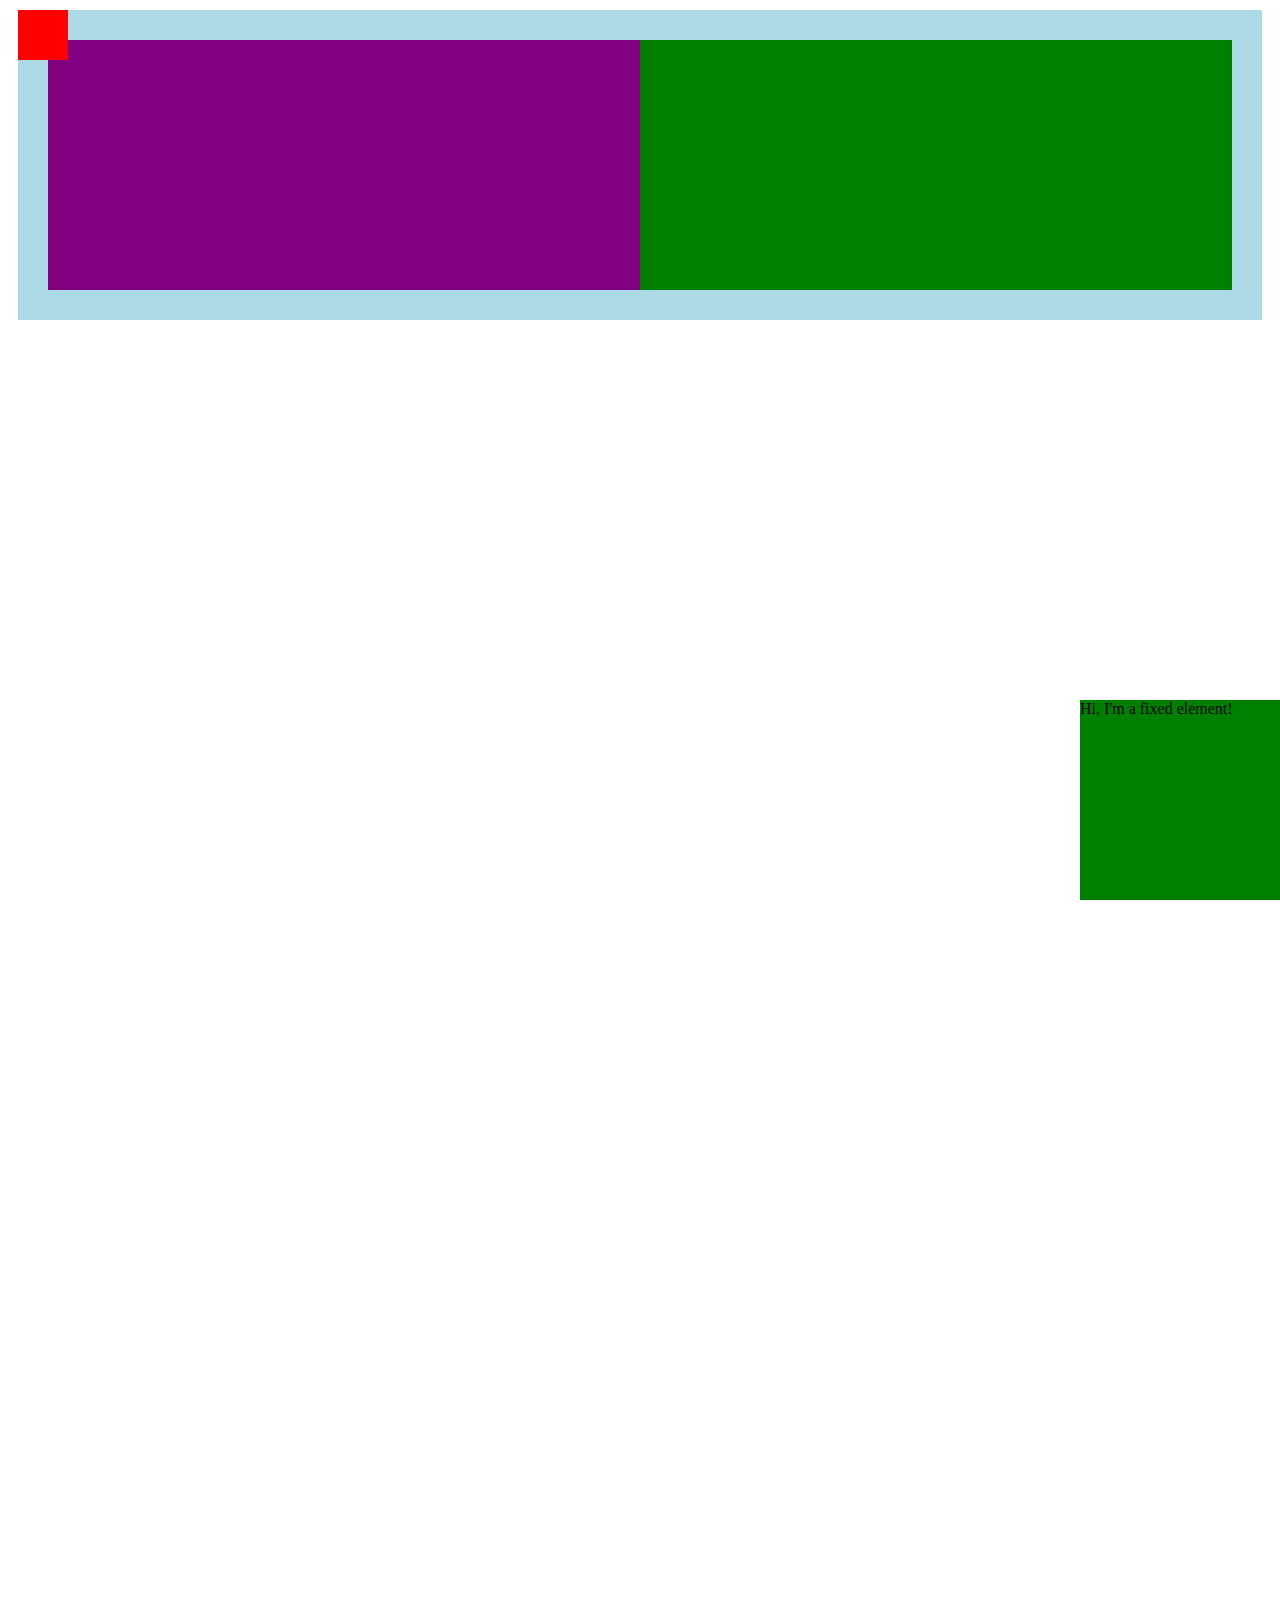
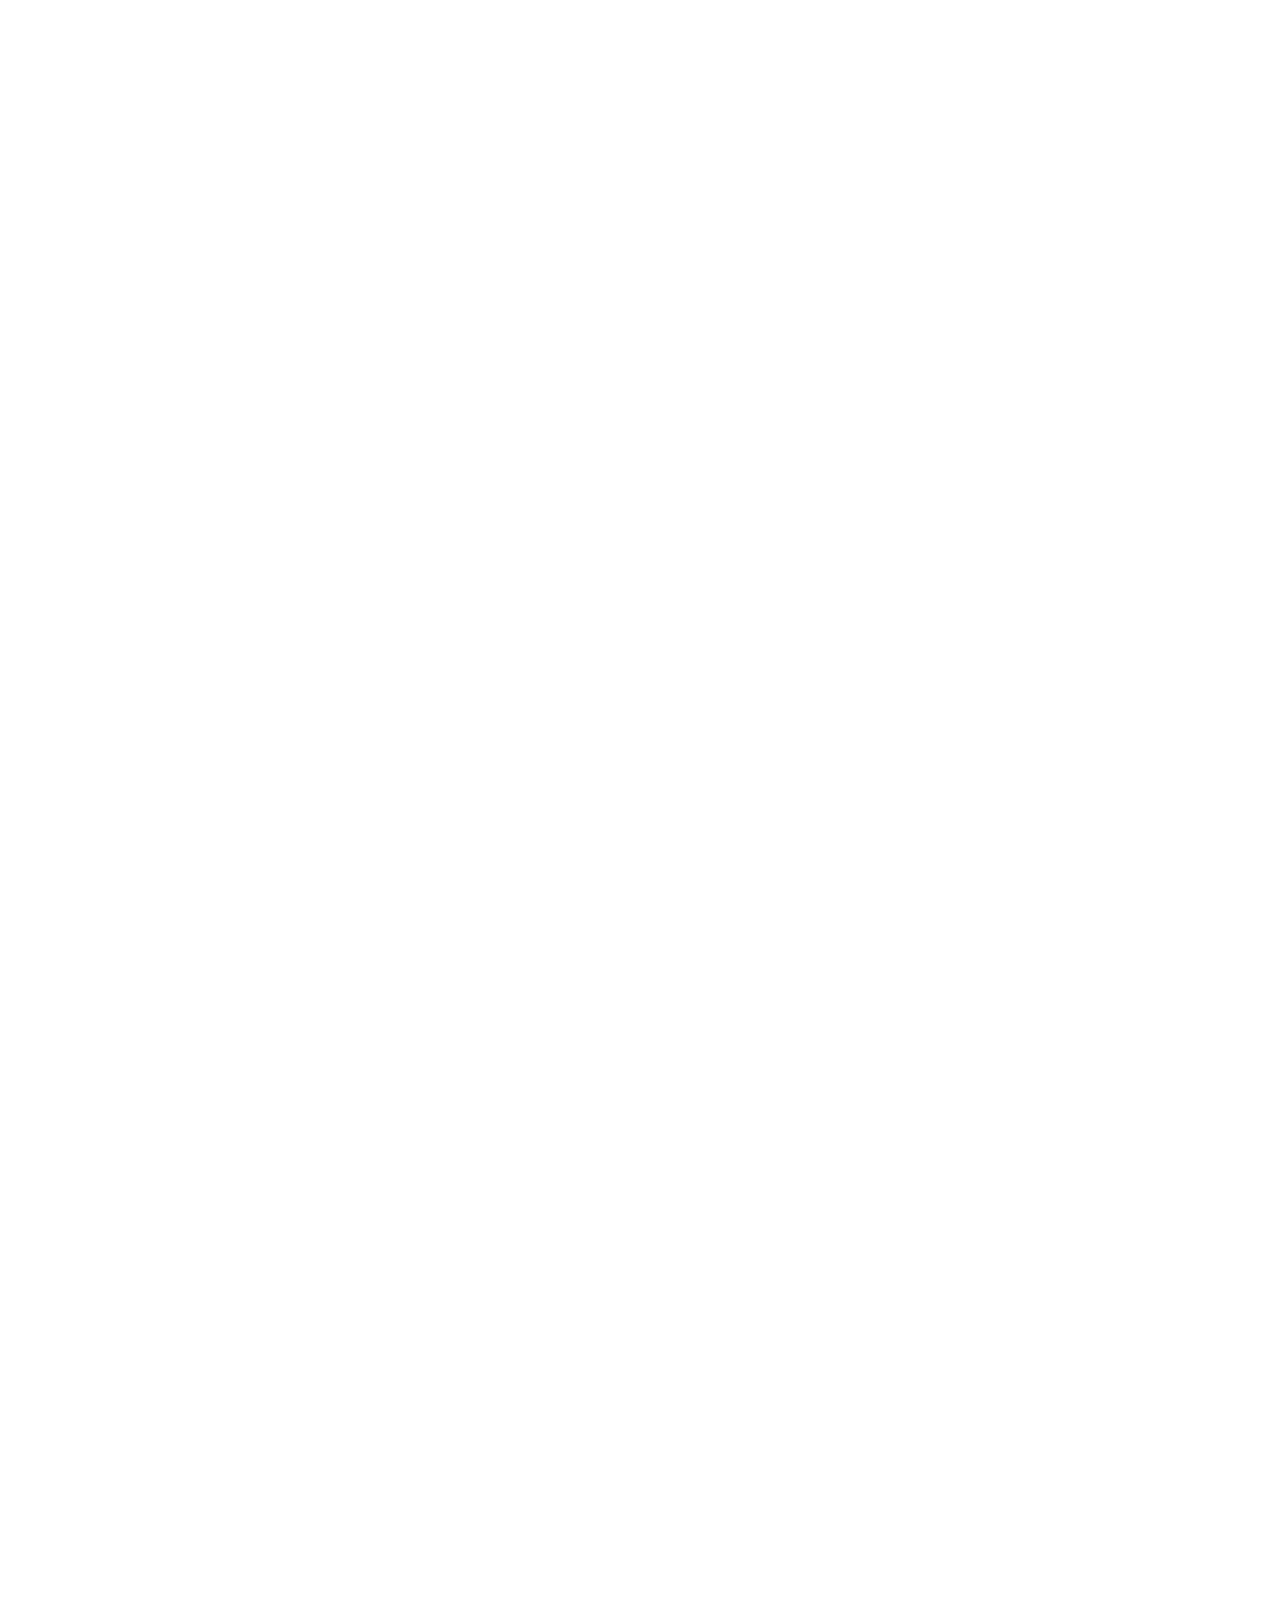
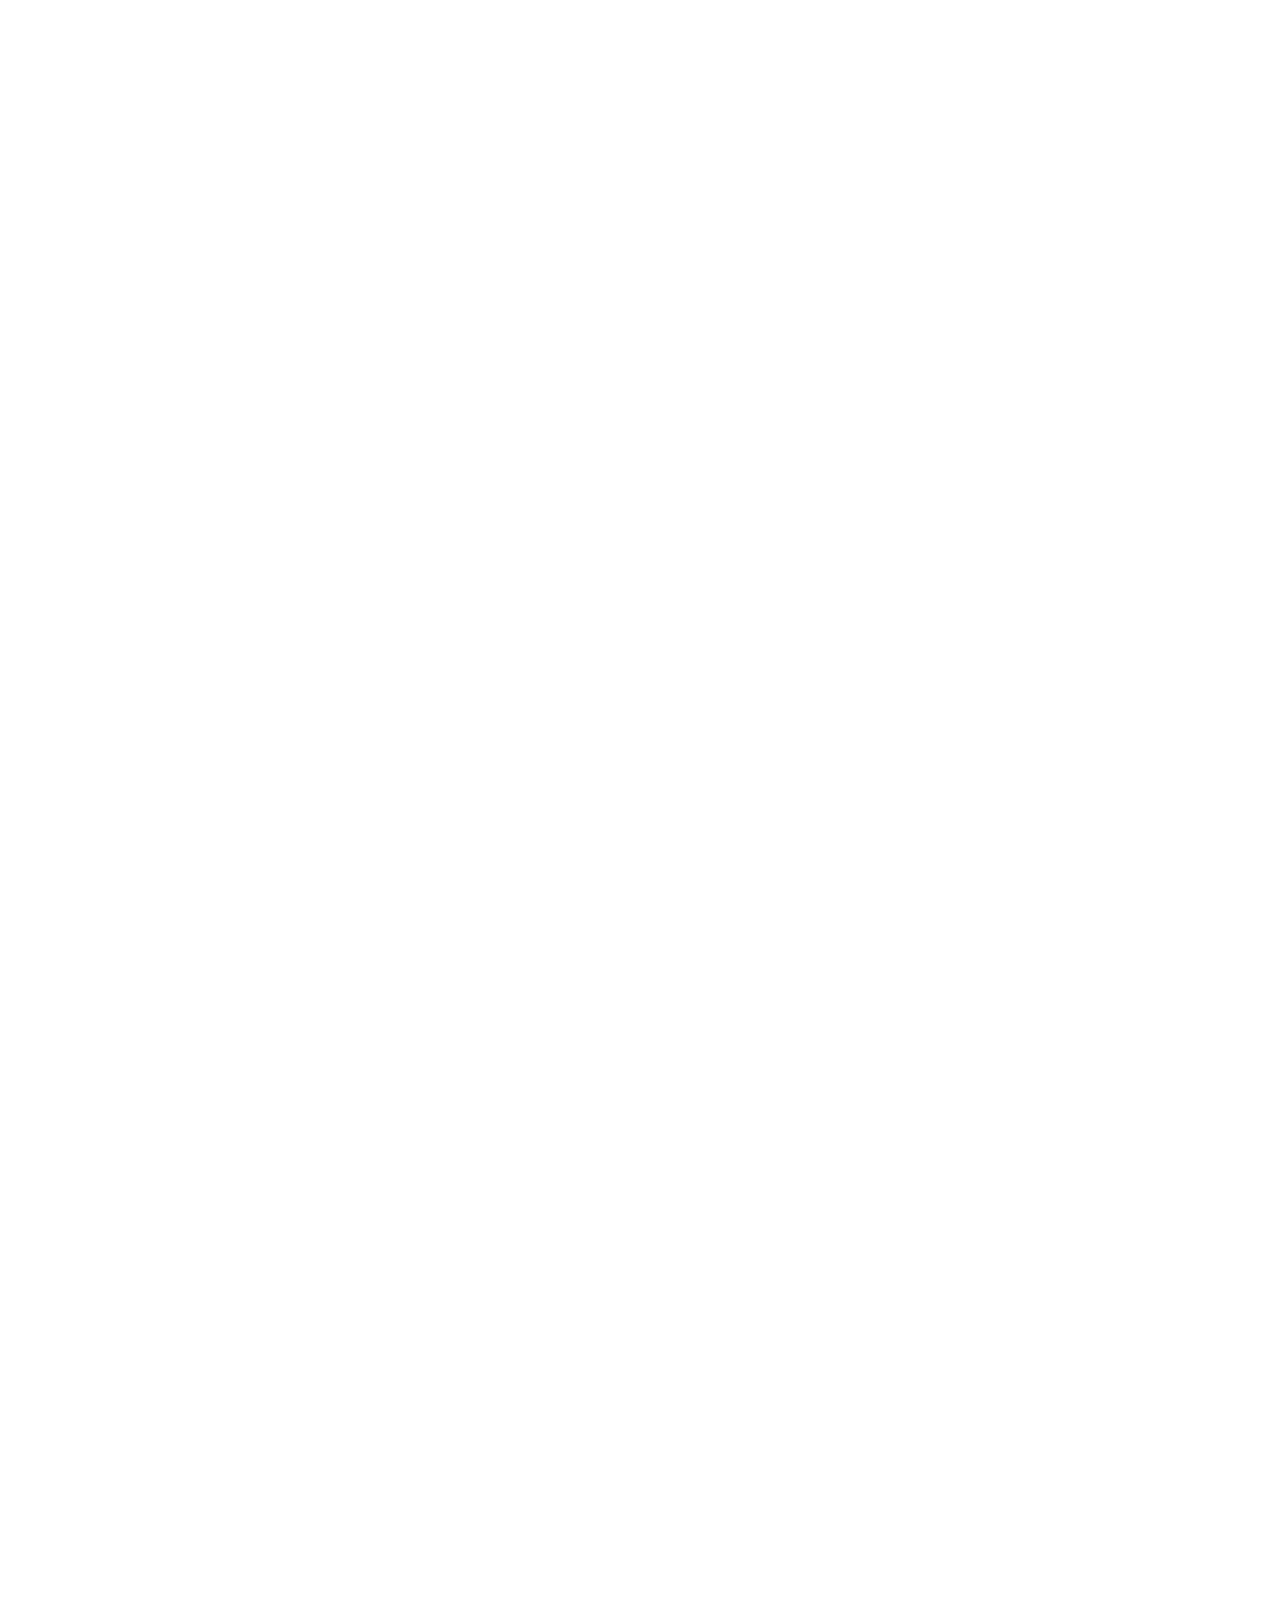
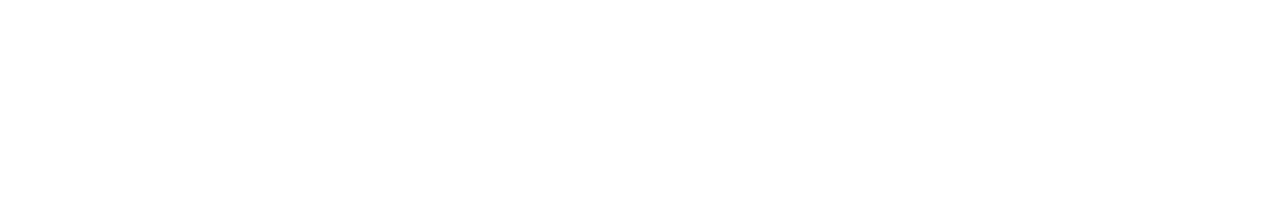
<file: 17.3_activities/02_Positioning_Relative_Absolute/solved/index.html>
<!DOCTYPE html>
<html>
<head>
  <link href="css/index.css" type="text/css" rel="stylesheet">
</head>
<body>
  <section class="relative">
    <div class="left">
      <div class="absolute">
      </div>
    </div>
    <div class="right">
    </div>
  </section>

<div class="fixed">
  Hi, I'm a fixed element!
</div>
</body>
</html>
</file>
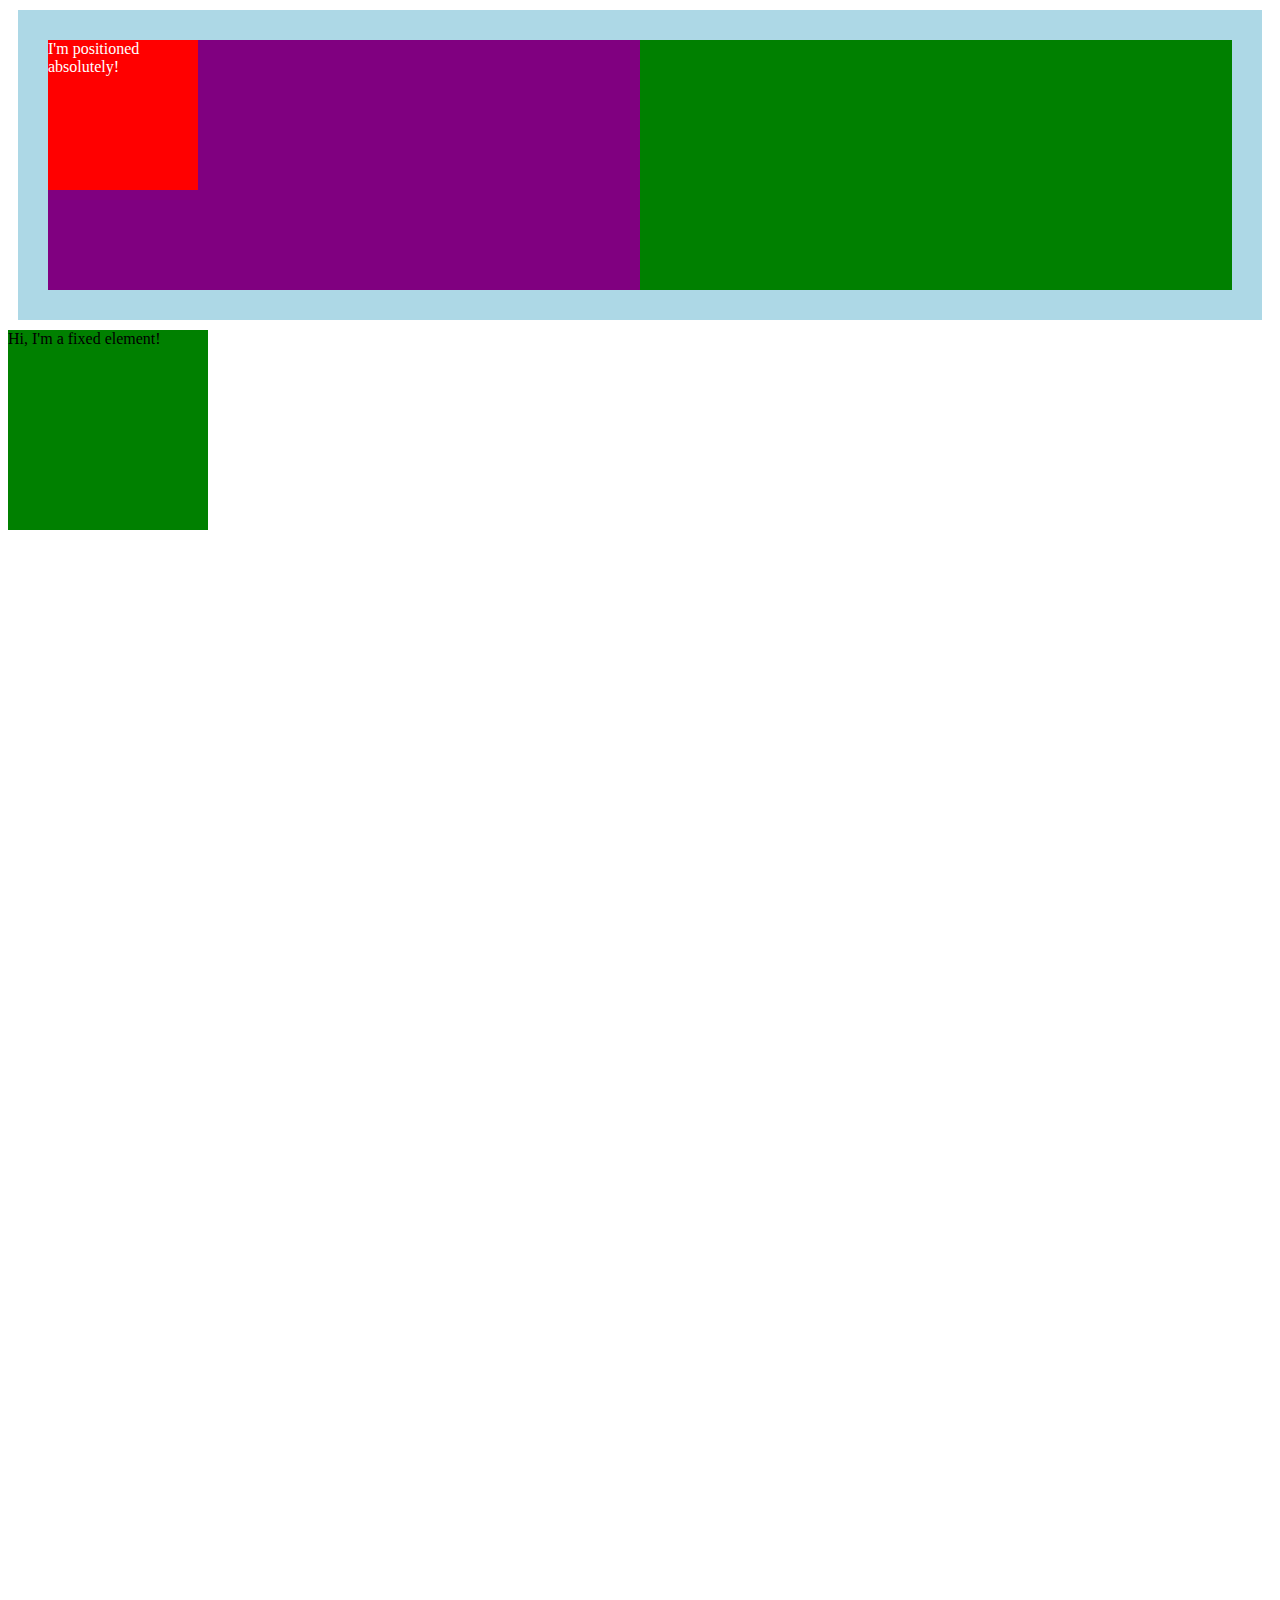
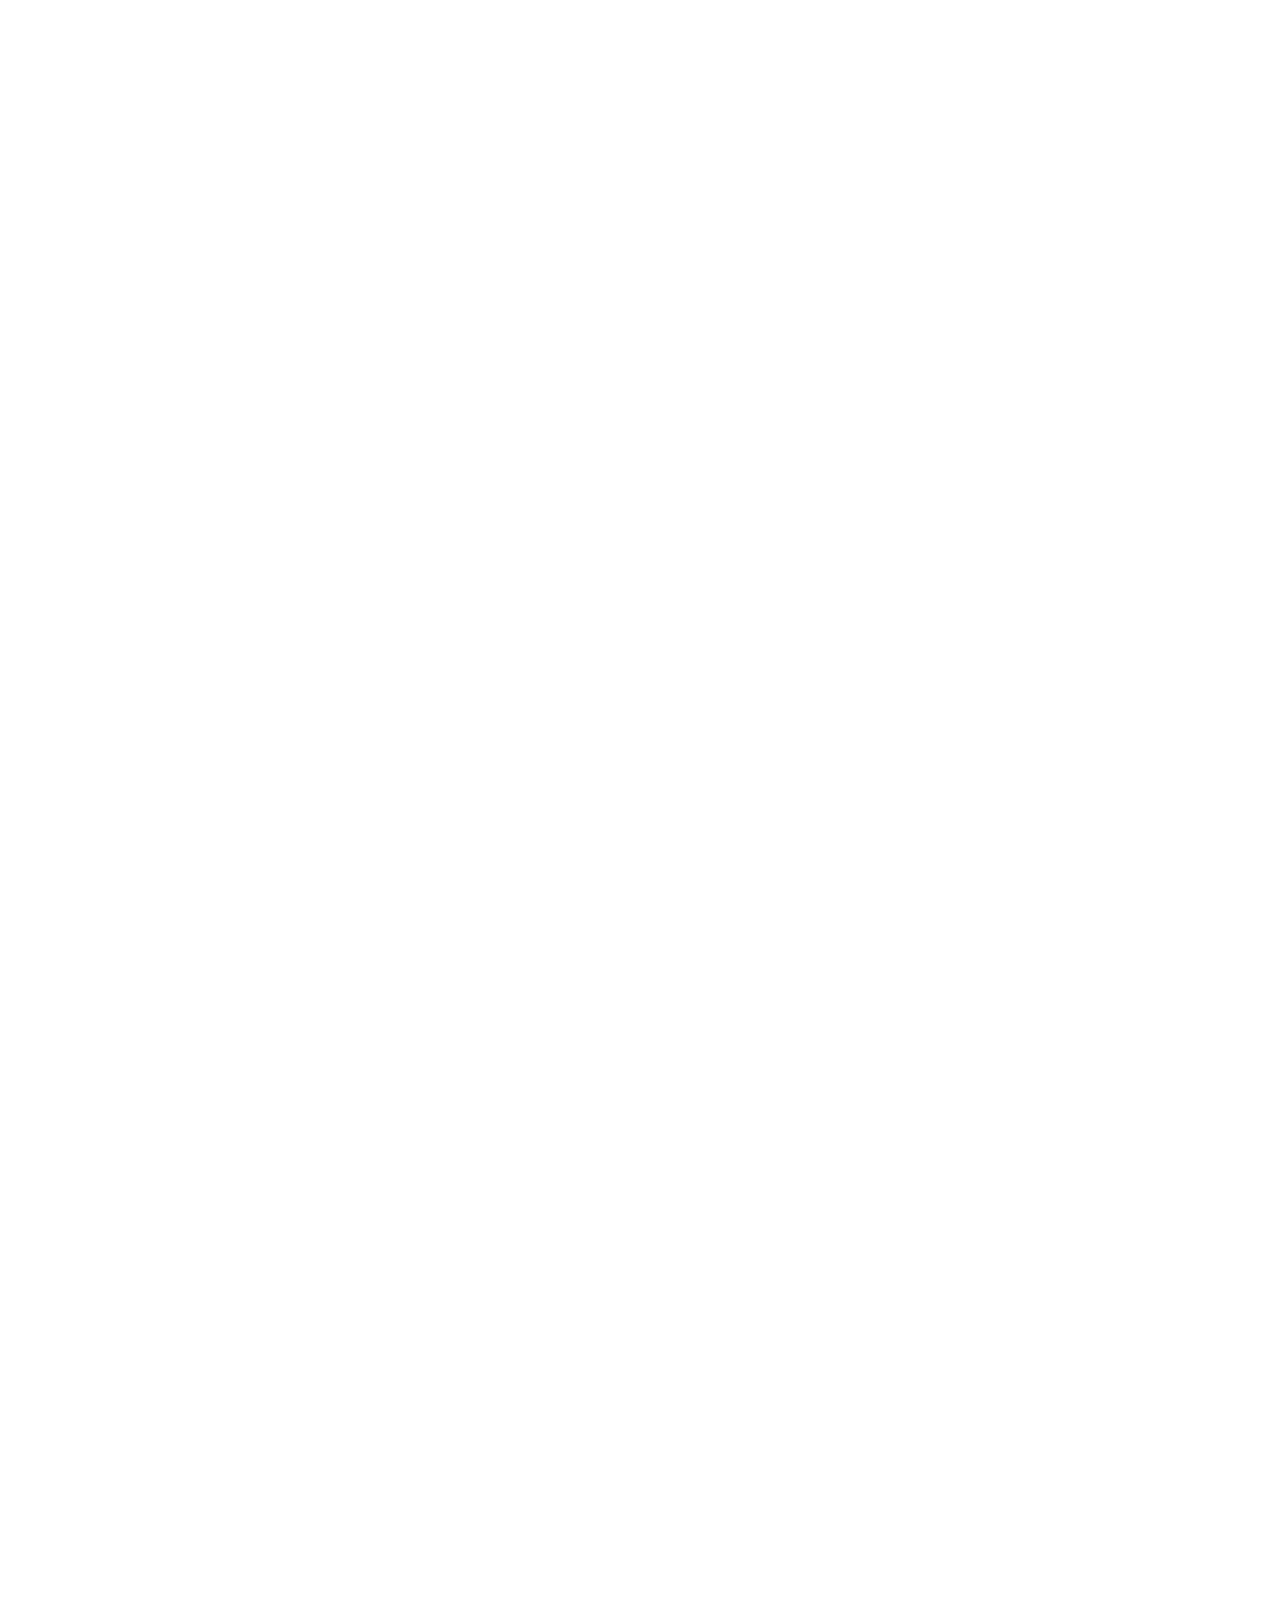
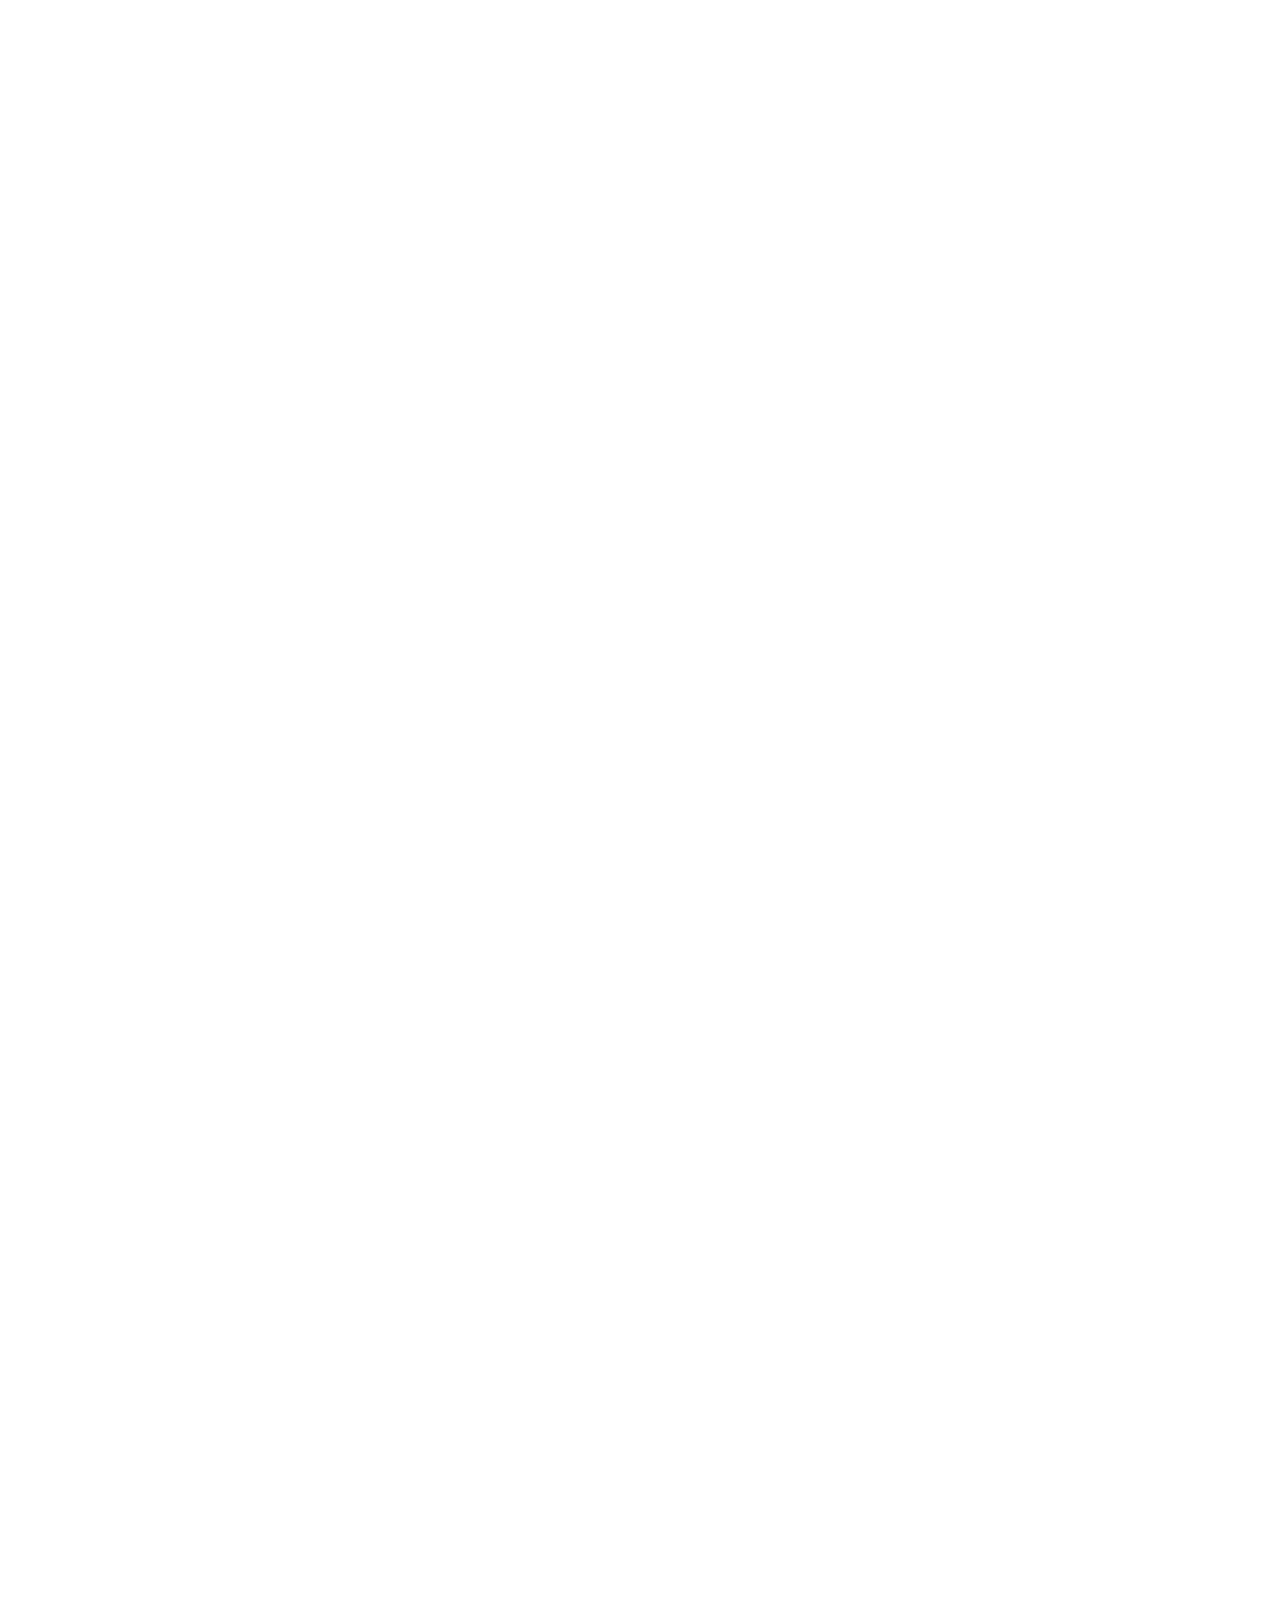
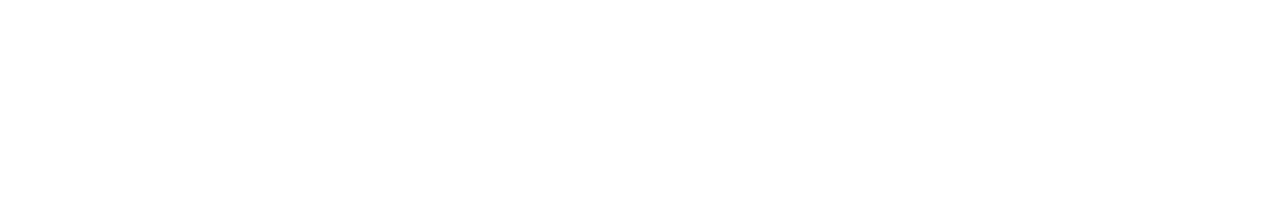
<file: 17.3_activities/02_Positioning_Relative_Absolute/unsolved/index.html>
<!DOCTYPE html>
<html>
<head>
  <link href="css/index.css" type="text/css" rel="stylesheet">
</head>
<body>
  <section class="relative">
    <div class="left">
      <div class="absolute">
        I'm positioned absolutely!
      </div>
    </div>
    <div class="right">
    </div>
  </section>

<div class="fixed">
  Hi, I'm a fixed element!
</div>
</body>
</html>
</file>
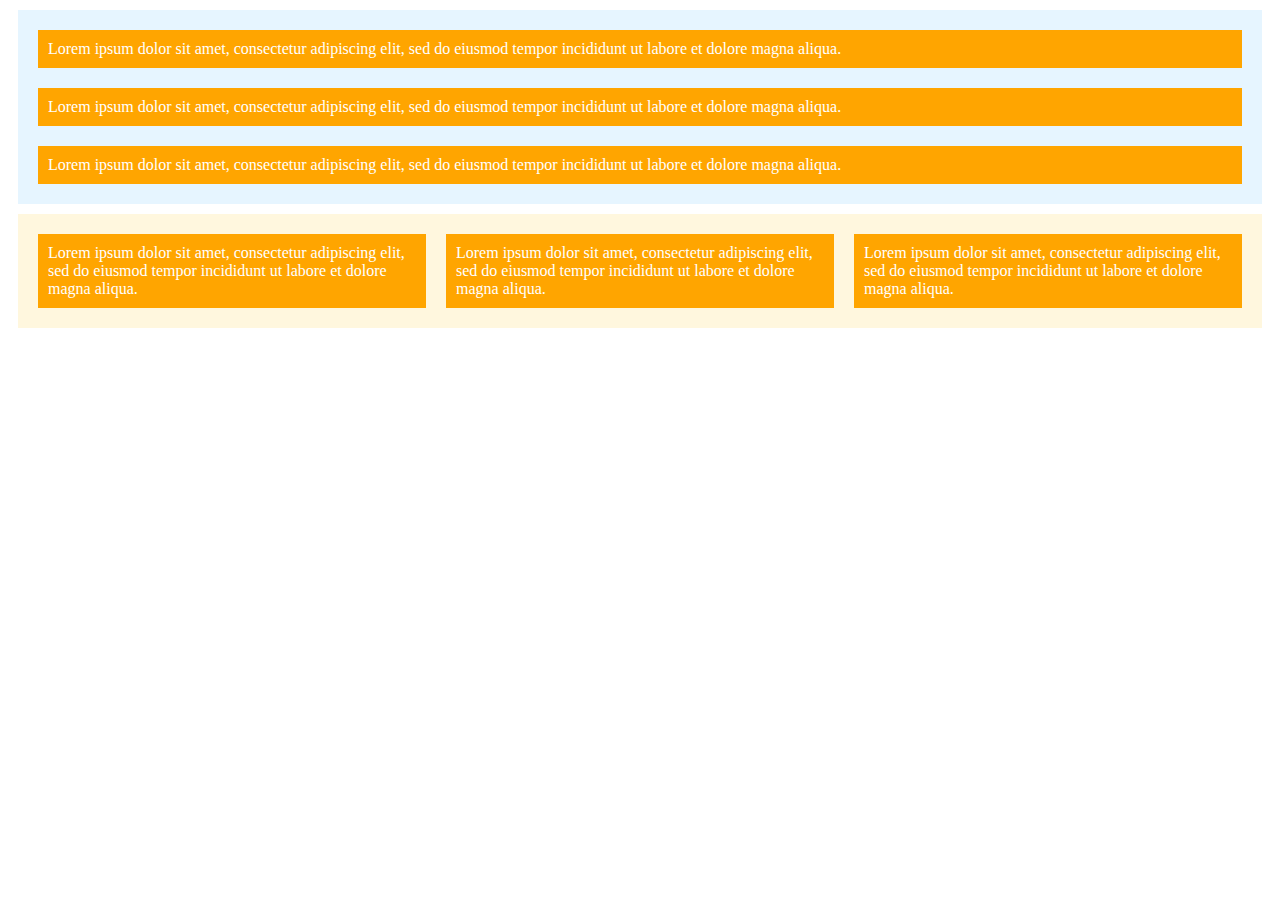
<file: 18.1-activities/01_Your_First_Flex_Layout/solved/index.html>
<!DOCTYPE html>
<html>
<head>
  <link href="css/index.css" type="text/css" rel="stylesheet">
</head>
<body>
  <div id="column" class="flex">
    <div class="flex_item">
      Lorem ipsum dolor sit amet, consectetur adipiscing elit, sed do eiusmod tempor incididunt ut labore et dolore magna aliqua.
    </div>
    <div class="flex_item">
      Lorem ipsum dolor sit amet, consectetur adipiscing elit, sed do eiusmod tempor incididunt ut labore et dolore magna aliqua.
    </div>
    <div class="flex_item">
      Lorem ipsum dolor sit amet, consectetur adipiscing elit, sed do eiusmod tempor incididunt ut labore et dolore magna aliqua.
    </div>
  </div>
  <div id="row" class="flex">
    <div class="flex_item">
      Lorem ipsum dolor sit amet, consectetur adipiscing elit, sed do eiusmod tempor incididunt ut labore et dolore magna aliqua.
    </div>
    <div class="flex_item">
      Lorem ipsum dolor sit amet, consectetur adipiscing elit, sed do eiusmod tempor incididunt ut labore et dolore magna aliqua.
    </div>
    <div class="flex_item">
      Lorem ipsum dolor sit amet, consectetur adipiscing elit, sed do eiusmod tempor incididunt ut labore et dolore magna aliqua.
    </div>
  </div>

</body>
</html>
</file>
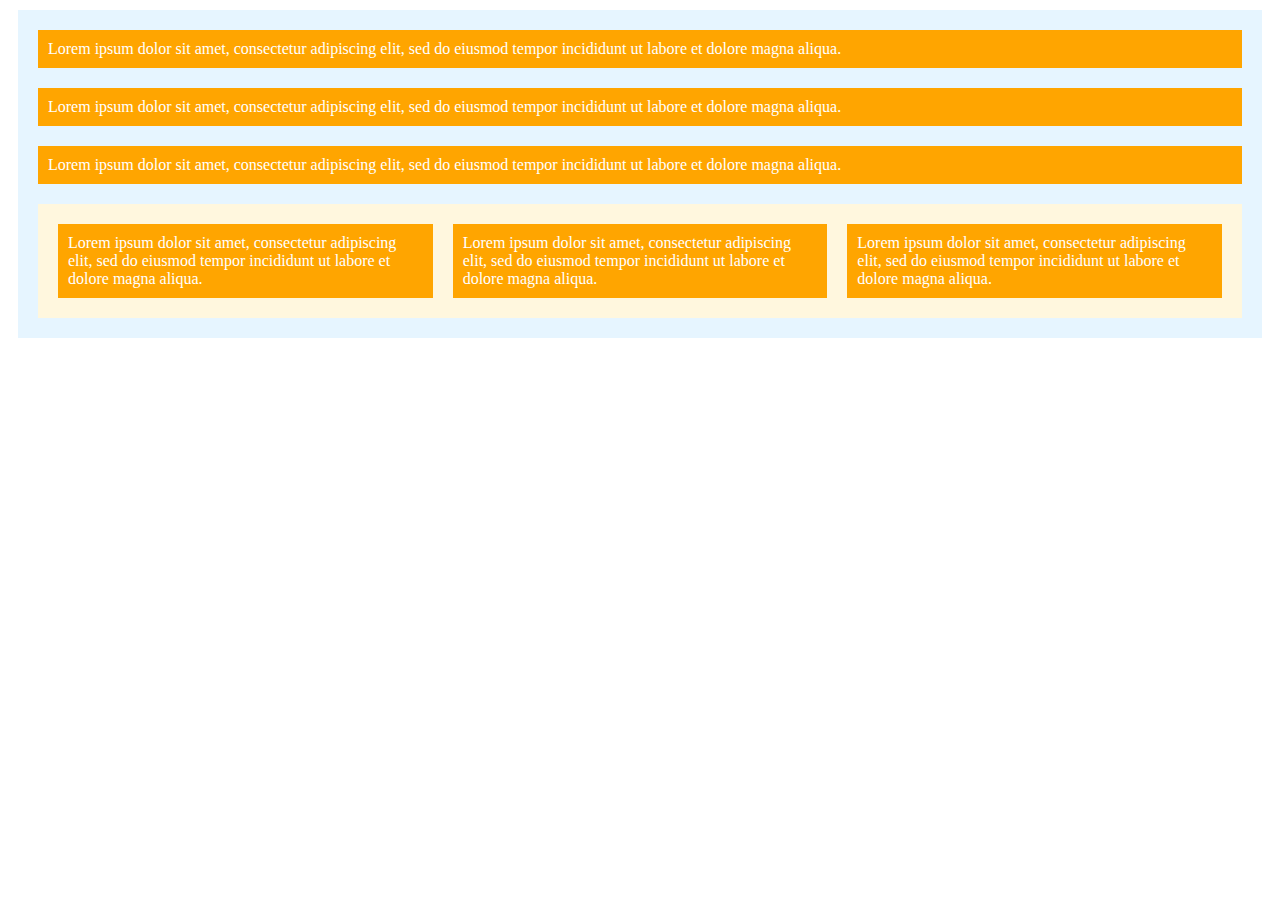
<file: 18.1-activities/01_Your_First_Flex_Layout/unsolved/index.html>
<!DOCTYPE html>
<html>

<head>
  <link href="./css/index.css" type="text/css" rel="stylesheet">
</head>

<body>

  <div id="column" class="flex">

  <div class="flex_item">
  Lorem ipsum dolor sit amet, consectetur adipiscing elit, sed do eiusmod tempor incididunt ut labore et dolore magna
  aliqua.
  </div>
  <div class="flex_item">
  Lorem ipsum dolor sit amet, consectetur adipiscing elit, sed do eiusmod tempor incididunt ut labore et dolore magna
  aliqua.
  </div>
  <div class="flex_item">
  Lorem ipsum dolor sit amet, consectetur adipiscing elit, sed do eiusmod tempor incididunt ut labore et dolore magna
  aliqua.
  </div>
  <div id="row" class="flex">
  <div class="flex_item">
  Lorem ipsum dolor sit amet, consectetur adipiscing elit, sed do eiusmod tempor incididunt ut labore et dolore magna
  aliqua.
  </div>
  <div class="flex_item">
  Lorem ipsum dolor sit amet, consectetur adipiscing elit, sed do eiusmod tempor incididunt ut labore et dolore magna
  aliqua.
  </div>
  <div class="flex_item">
  Lorem ipsum dolor sit amet, consectetur adipiscing elit, sed do eiusmod tempor incididunt ut labore et dolore magna
  aliqua.
  </div>

  </div>

</body>

</html>
</file>
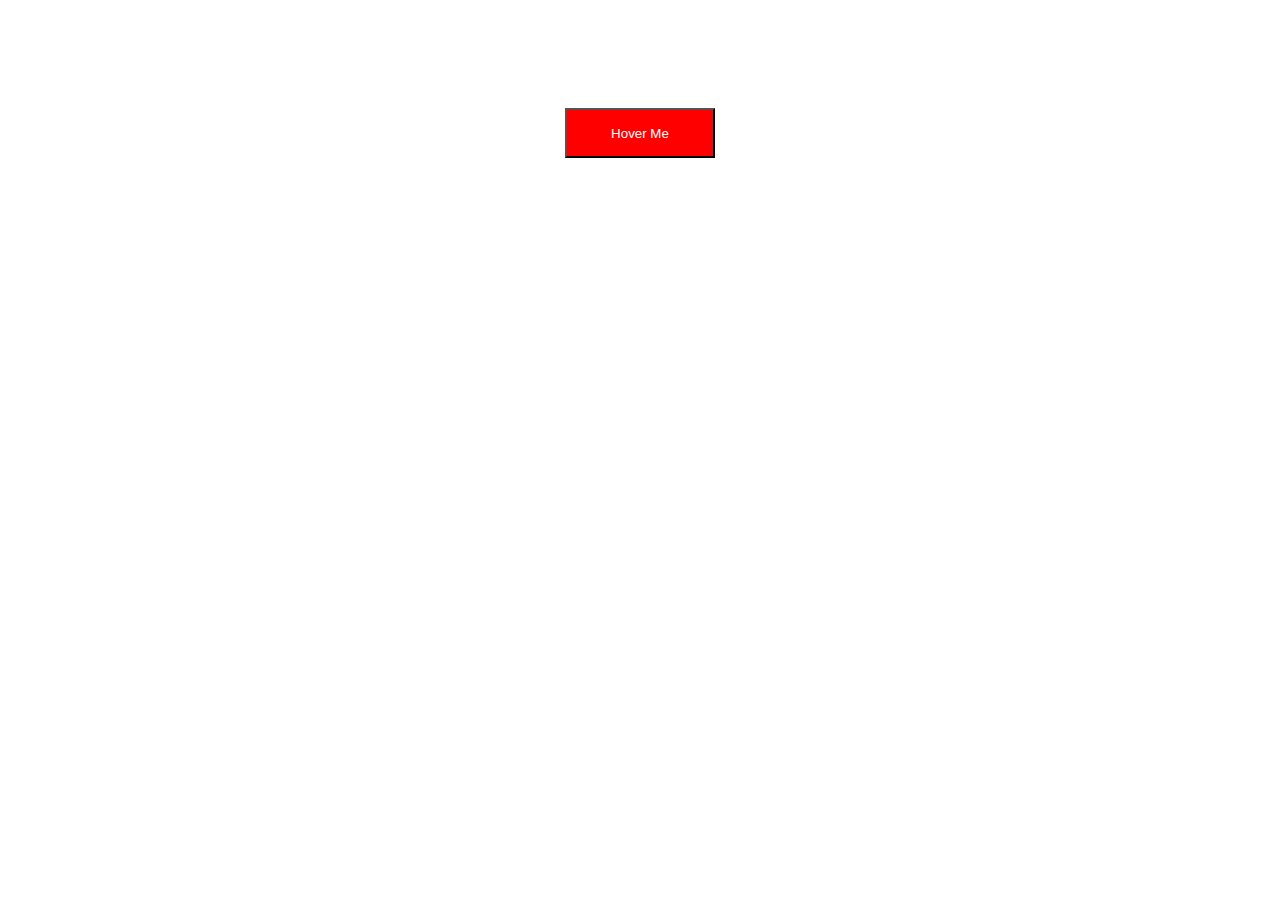
<file: 18.3-activities/02_transitions/solved/index.html>
<!DOCTYPE html>
<html>
  <head>
    <link href="css/index.css" rel="stylesheet" type="text/css">
  </head>
  <body>
    <section class="grid">
      <button class="hoverMe">Hover Me</button>
    </section>
  </body>
</html>
</file>
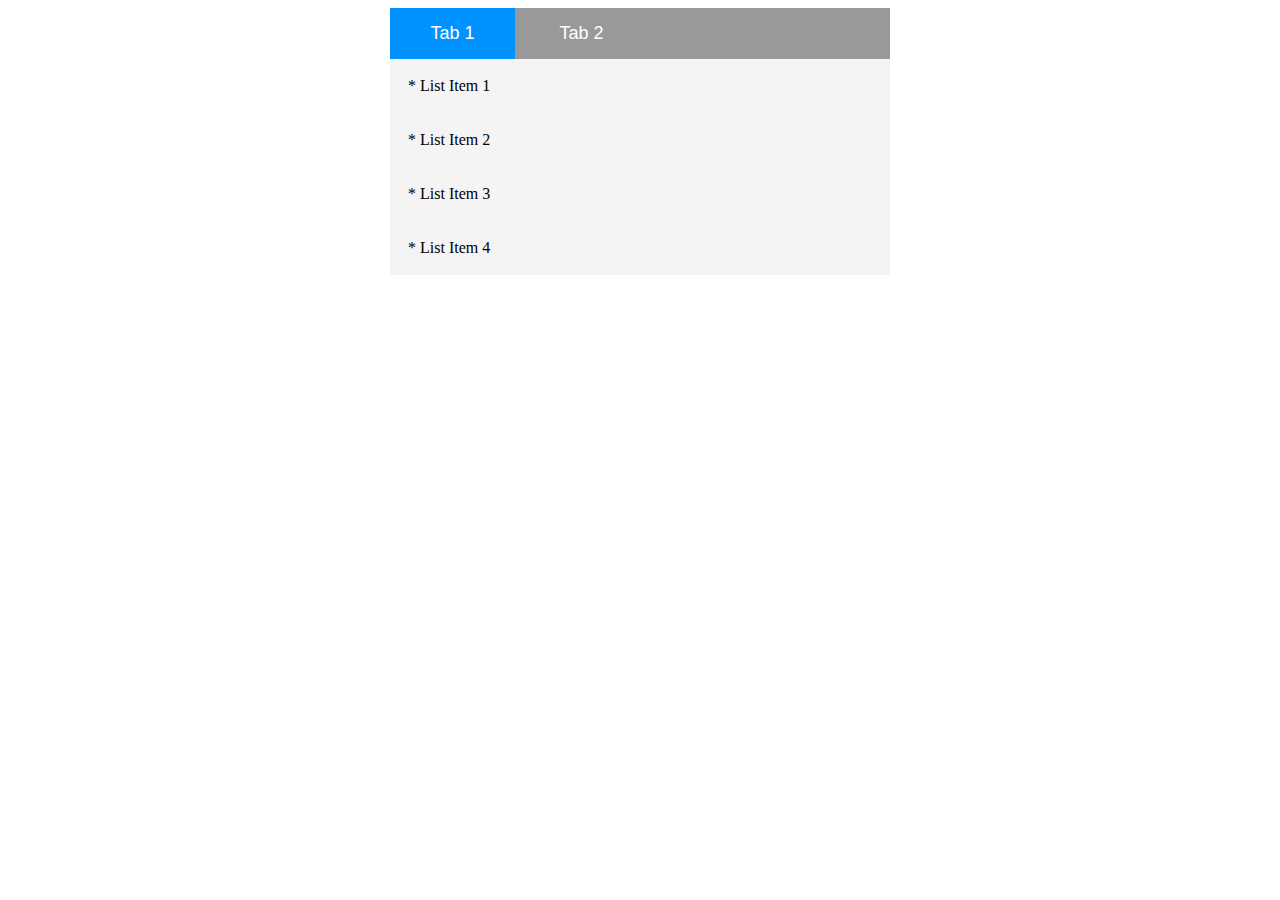
<file: 19.2 activities/01_Conditionals/solved/index.html>
<!DOCTYPE html>
<html>
<head>
  <link href="css/index.css" rel="stylesheet" type="text/css">
</head>
<body>
  <div class="tabContainer">
    <div class="tabBar">
      <div class="tab tab1 active">Tab 1</div>
      <div class="tab tab2">Tab 2</div>
    </div>
    <div class="grid" id="tabContent1">
      <div class="listItem">* List Item 1</div>
      <div class="listItem">* List Item 2</div>
      <div class="listItem">* List Item 3</div>
      <div class="listItem">* List Item 4</div>
    </div>
    <div class="grid" id="tabContent2">
      <div class="listItem">* List Item 5</div>
      <div class="listItem">* List Item 6</div>
      <div class="listItem">* List Item 7</div>
      <div class="listItem">* List Item 8</div>
    </div>
  </div>
</body>
<script src="https://ajax.googleapis.com/ajax/libs/jquery/3.4.1/jquery.min.js"></script>
<script src="js/index.js"></script>
</html>
</file>
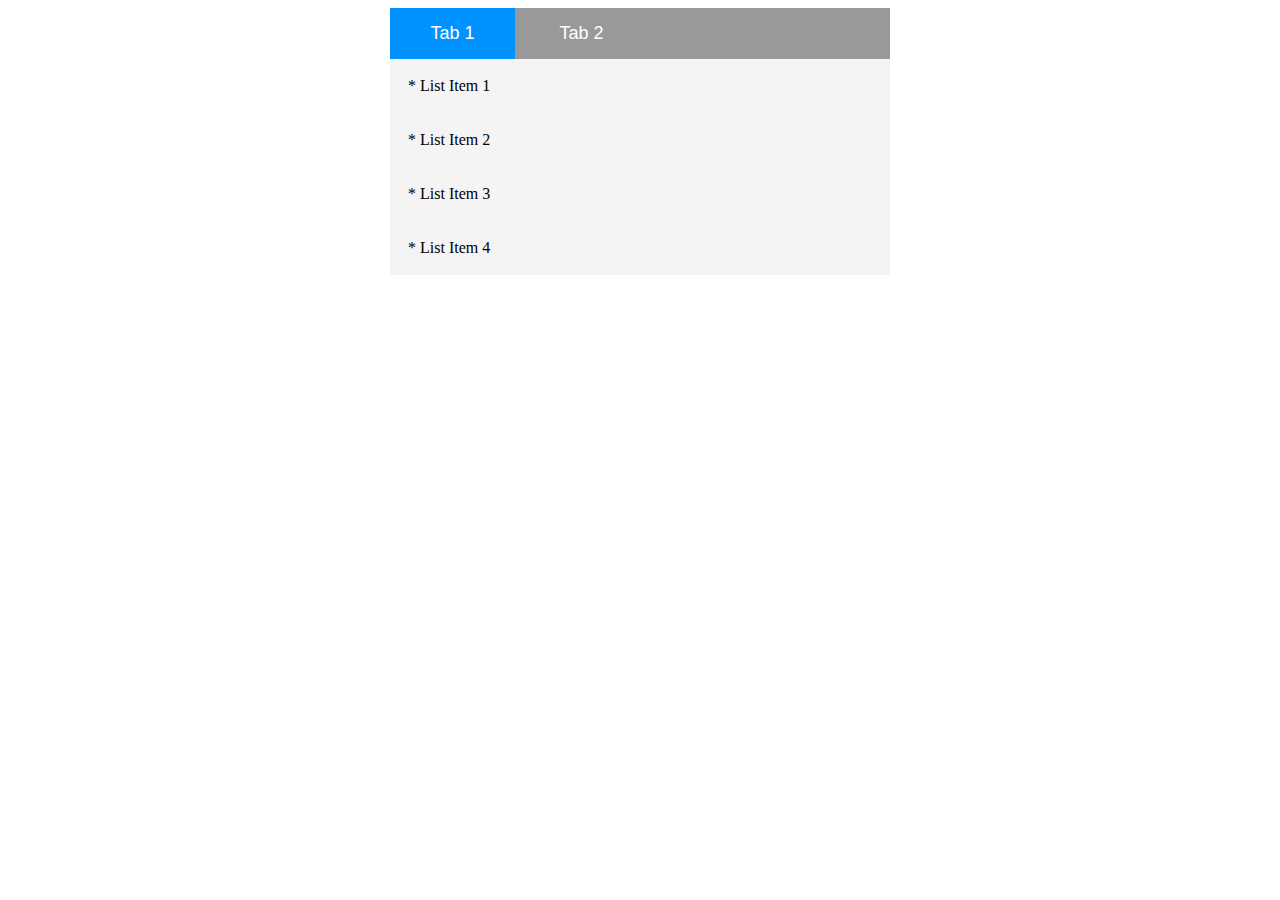
<file: 19.2 activities/01_Conditionals/unsolved/index.html>
<!DOCTYPE html>
<html>

<head>
  <link href="css/index.css" rel="stylesheet" type="text/css">
</head>

<body>
  <div class="tabContainer">
    <div class="tabBar">
      <div class="tab tab1 active">Tab 1</div>
      <div class="tab tab2">Tab 2</div>
    </div>
    <div class="grid" id="tabContent1">
      <div class="listItem">* List Item 1</div>
      <div class="listItem">* List Item 2</div>
      <div class="listItem">* List Item 3</div>
      <div class="listItem">* List Item 4</div>
    </div>
    <div class="grid" id="tabContent2">
      <div class="listItem">* List Item 5</div>
      <div class="listItem">* List Item 6</div>
      <div class="listItem">* List Item 7</div>
      <div class="listItem">* List Item 8</div>
    </div>
  </div>
</body>
<script src="https://ajax.googleapis.com/ajax/libs/jquery/3.4.1/jquery.min.js"></script>
<script src="js/index.js"></script>

</html>
</file>
<file: 17.3_activities/02_Positioning_Relative_Absolute/solved/css/index.css>
body {
  height: 5000px;
}
.left {
  width: 50%;
  background-color: purple;
}
.right {
  width: 50%;
  background-color: green;
}
.relative {
  background-color: lightblue;
  height: 250px;
  padding: 30px;
  margin: 10px;
  display: flex;
  position: relative;
}
.absolute {
  height: 50px;
  width: 50px;
  background-color: red;
  position: absolute;
  top: 0;
  left: 0;
}
.fixed {
  height: 200px;
  width: 200px;
  background-color: green;
  position: fixed;
  bottom: 0;
  right: 0;
}
</file>
<file: 17.3_activities/02_Positioning_Relative_Absolute/unsolved/css/index.css>
body {
  height: 5000px;
}
.left {
  width: 50%;
  background-color: purple;
}
.right {
  width: 50%;
  background-color: green;
}
.relative {
  background-color: lightblue;
  height: 250px;
  padding: 30px;
  margin: 10px;
  display: flex;
}
.absolute {
  height: 150px;
  width: 150px;
  background-color: red;
  color: white;

}
.fixed {
  height: 200px;
  width: 200px;
  background-color: green;

}
</file>
<file: 18.1-activities/01_Your_First_Flex_Layout/solved/css/index.css>
.flex_item {
  padding:10px;
  margin: 10px;
  background-color: orange;
  color: white;
}
.flex {
  display: flex;
  padding: 10px;
  margin: 10px;
}
#column {
  background-color: #E6F5FF;
  flex-direction: column;
}
#row {
  background-color: #FFF7DE;
  flex-direction: row;
}
</file>
<file: 18.1-activities/01_Your_First_Flex_Layout/unsolved/css/index.css>
.flex_item {
  padding:10px;
  margin: 10px;
  background-color: orange;
  color: white;
}
.flex {
  display:flex;
  padding: 10px;
  margin: 10px;
  /* Set the property display to flex below! */
}
#column {
  background-color: #E6F5FF;
  flex-direction:column;
  }
#row {
  background-color: #FFF7DE;
  flex-direction:row;
}
</file>
<file: 18.3-activities/02_transitions/solved/css/index.css>
.grid {
  display: grid;
  grid-template-columns: 1fr;
  grid-template-rows: 1fr 1fr;
  align-items: center;
  justify-items: center;
  font-family: helvetica, arial, sans-serif;
  color: white;
  grid-template-areas:
  "hover"
  "disabled"
  ;
  height: 500px;
}
.hoverMe {
  grid-area: hover;
  background-color: red;
  color: white;
  width: 150px;
  text-align: center;
  height: 50px;
  transition: 0.3s;
}
/* active state */
.hoverMe:hover {
  background-color:blue;
}
</file>
<file: 19.2 activities/01_Conditionals/solved/css/index.css>
.tabContainer {
  max-width: 500px;
  background-color: #F4F4F4;
  margin: 0 auto;
}
.tab {
  display:inline-block;
  padding: 15px 25px;
  width: 75px;
  text-align: center;
  color: white;
  font-size: 18px;
  font-family: arial, helvetica;
  cursor: pointer;
}
.tabBar {
  background-color: #999999;
}
.tab1 {

}
.tab2 {

}
.active {
  background-color: #0092FF;
}
#tabContent1{

}
#tabContent2 {
  display:none;
}
.grid {

}
.listItem {
  padding: 18px;
}
</file>
<file: 19.2 activities/01_Conditionals/unsolved/css/index.css>
.tabContainer {
  max-width: 500px;
  background-color: #F4F4F4;
  margin: 0 auto;
}
.tab {
  display:inline-block;
  padding: 15px 25px;
  width: 75px;
  text-align: center;
  color: white;
  font-size: 18px;
  font-family: arial, helvetica;
  cursor: pointer;
}
.tabBar {
  background-color: #999999;
}
.tab1 {

}
.tab2 {

}
.active {
  background-color: #0092FF;
}
#tabContent1{

}
#tabContent2 {
  display:none;
}
.grid {

}
.listItem {
  padding: 18px;
}
</file>
